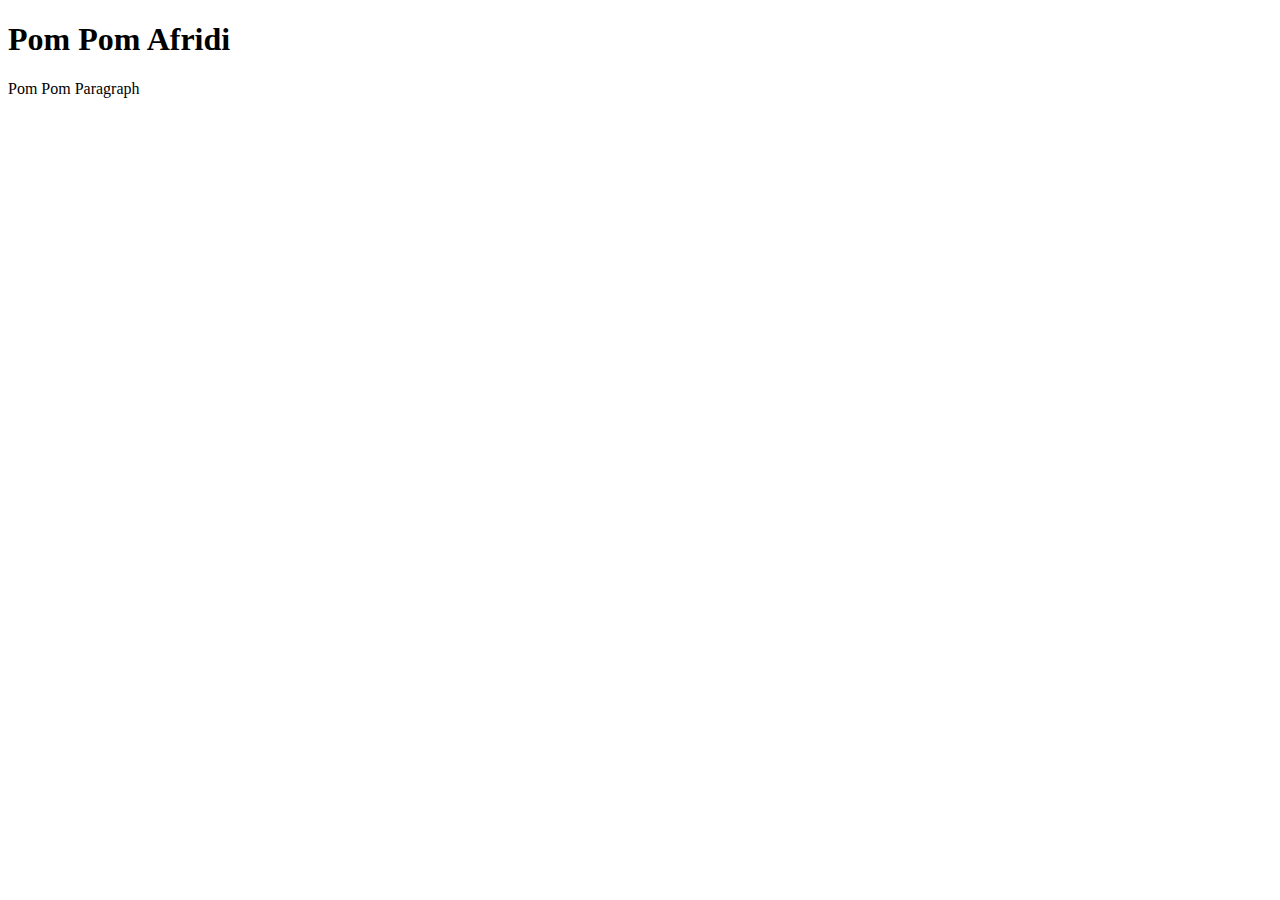
<file: index.html>
<!DOCTYPE html>
<html lang="en">
<head>
    <meta charset="UTF-8">
    <meta http-equiv="X-UA-Compatible" content="IE=edge">
    <meta name="viewport" content="width=device-width, initial-scale=1.0">
    <title>Document</title>
</head>
<body>
    <h1>Pom Pom Afridi</h1>
    <p>Pom Pom Paragraph</p>
</body>
</html>
</file>
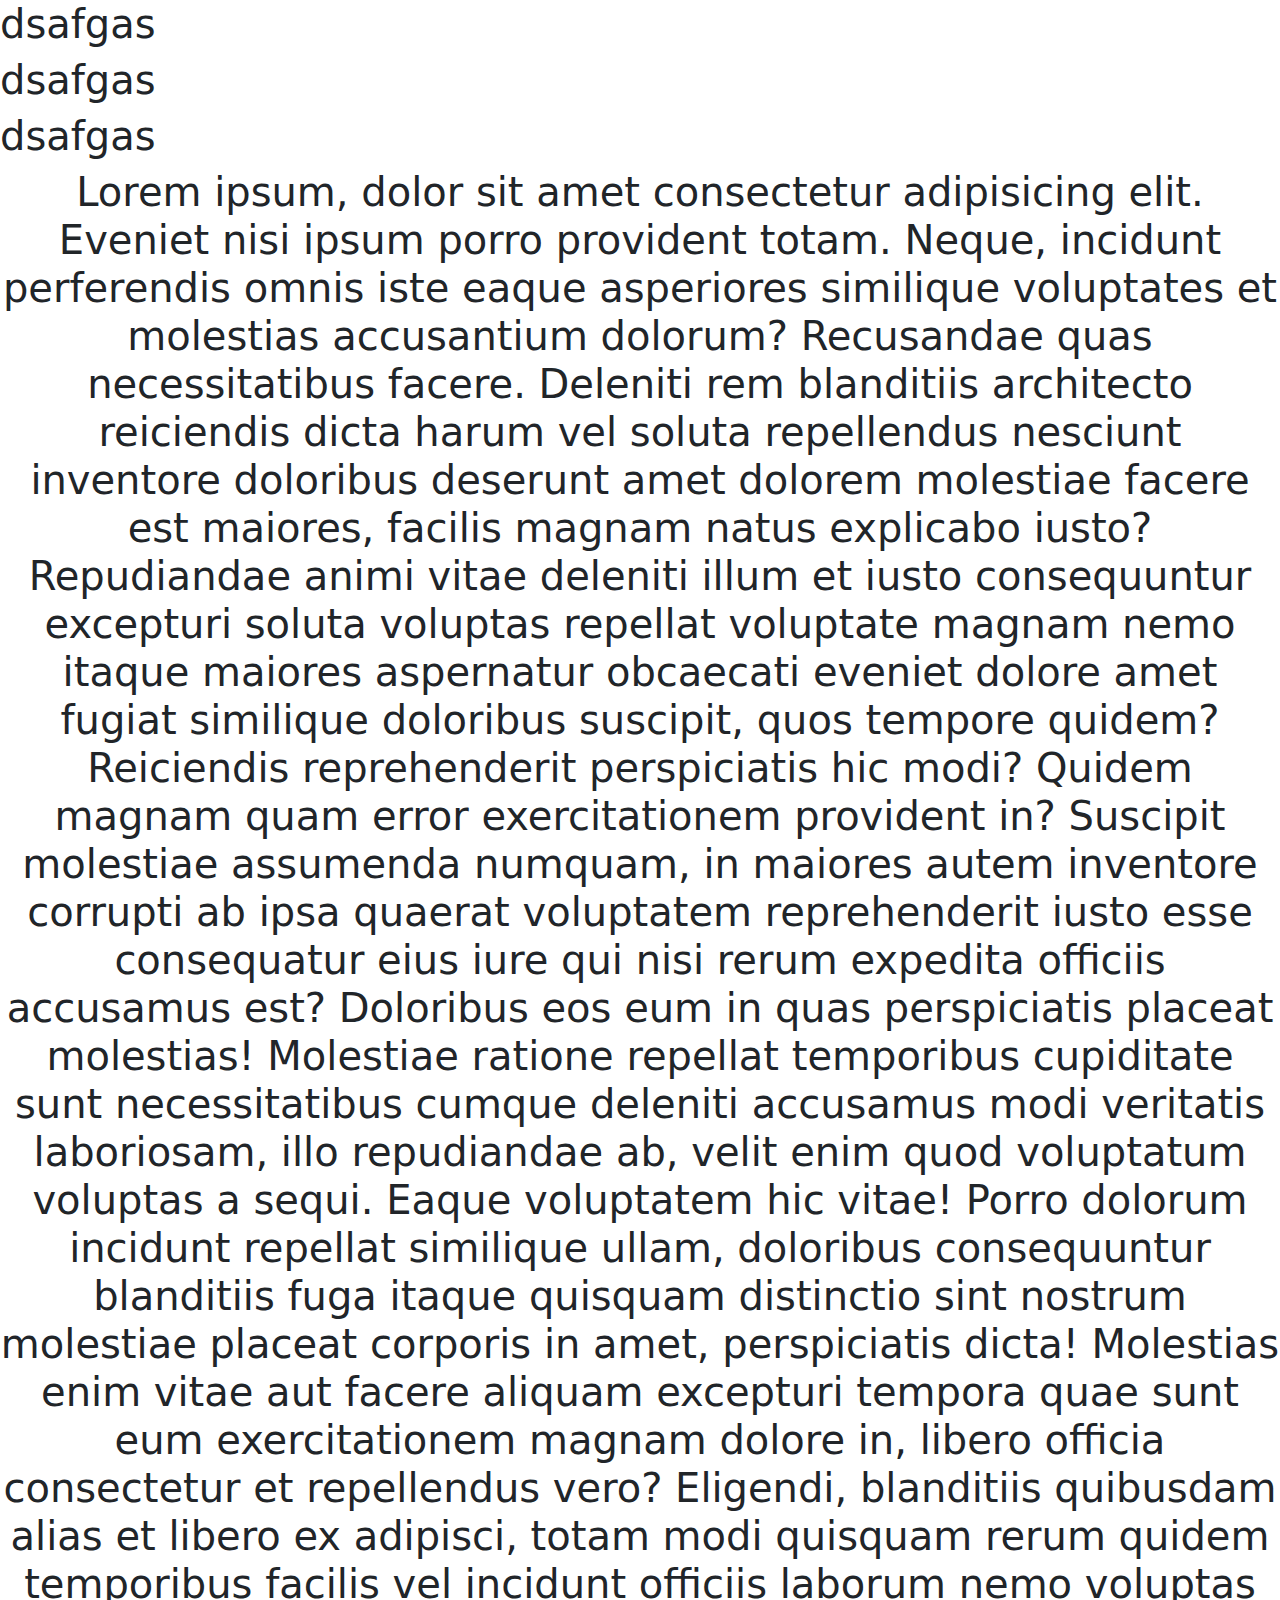
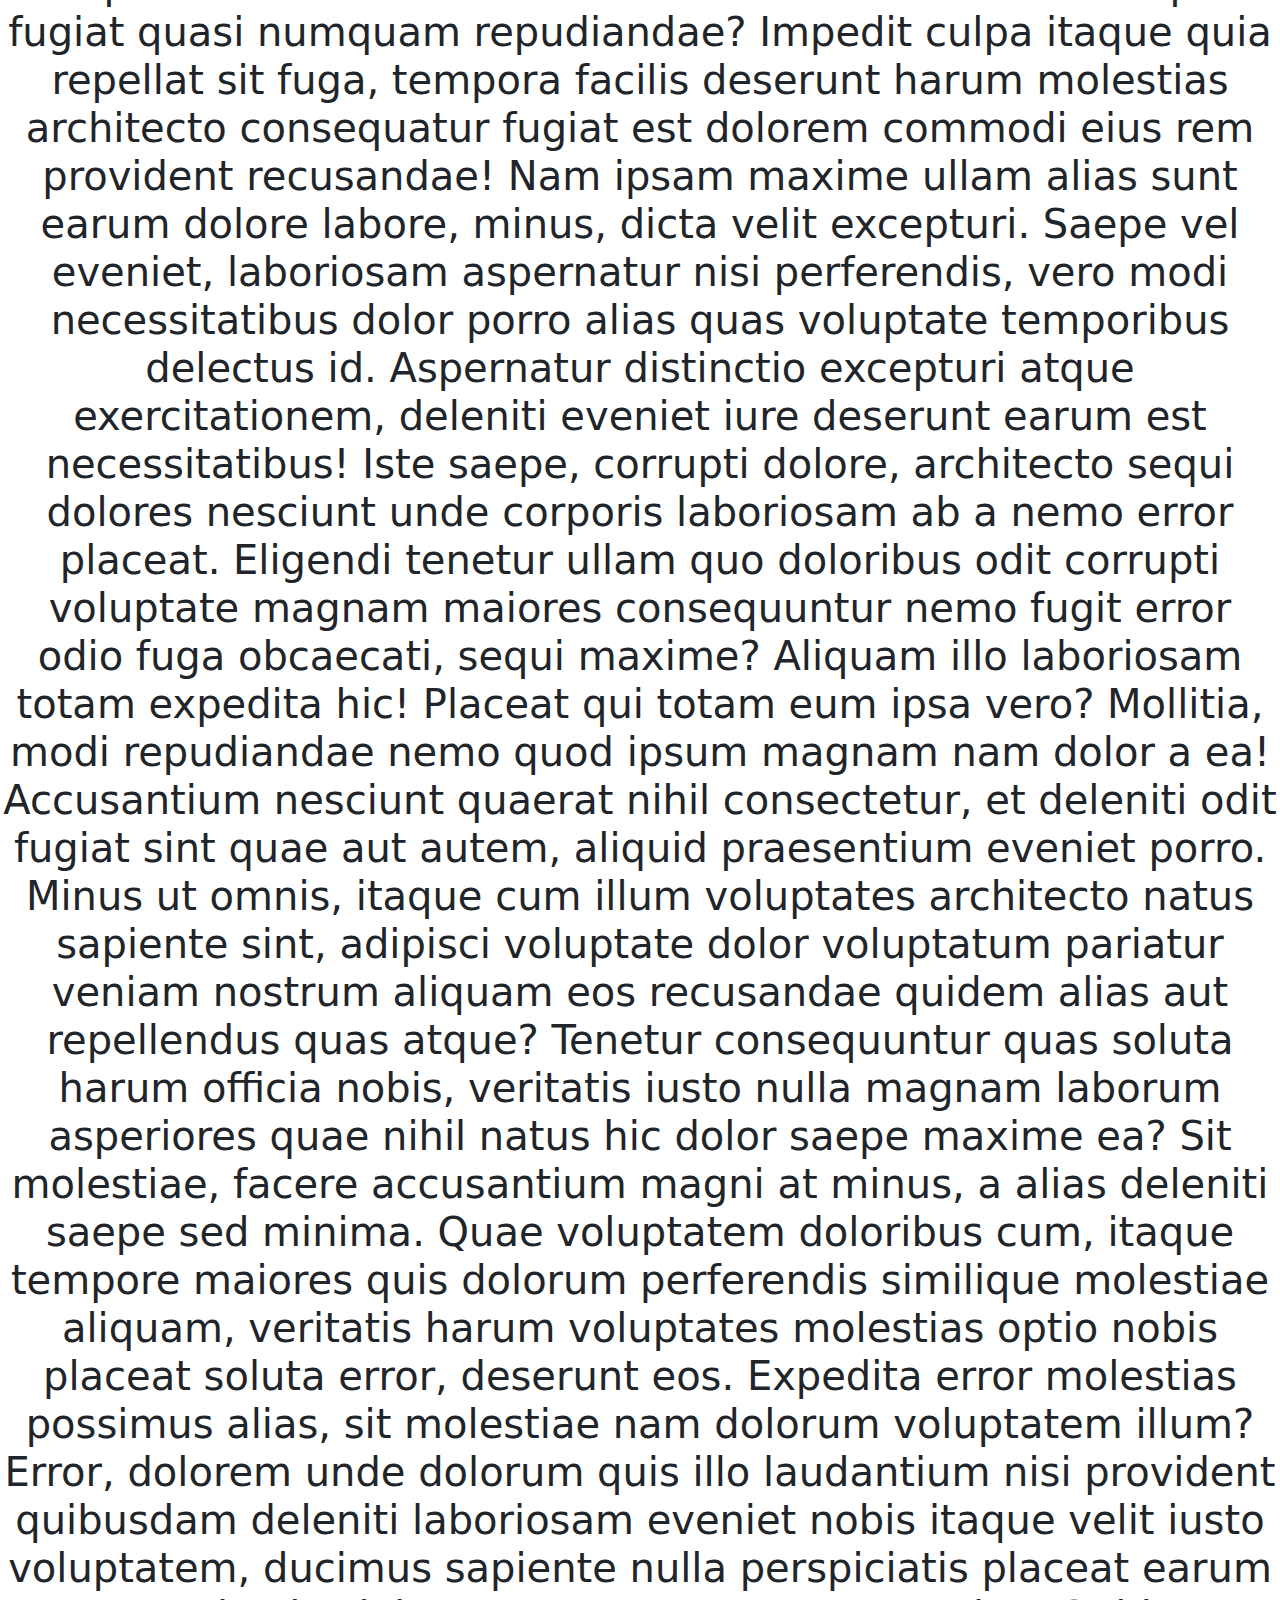
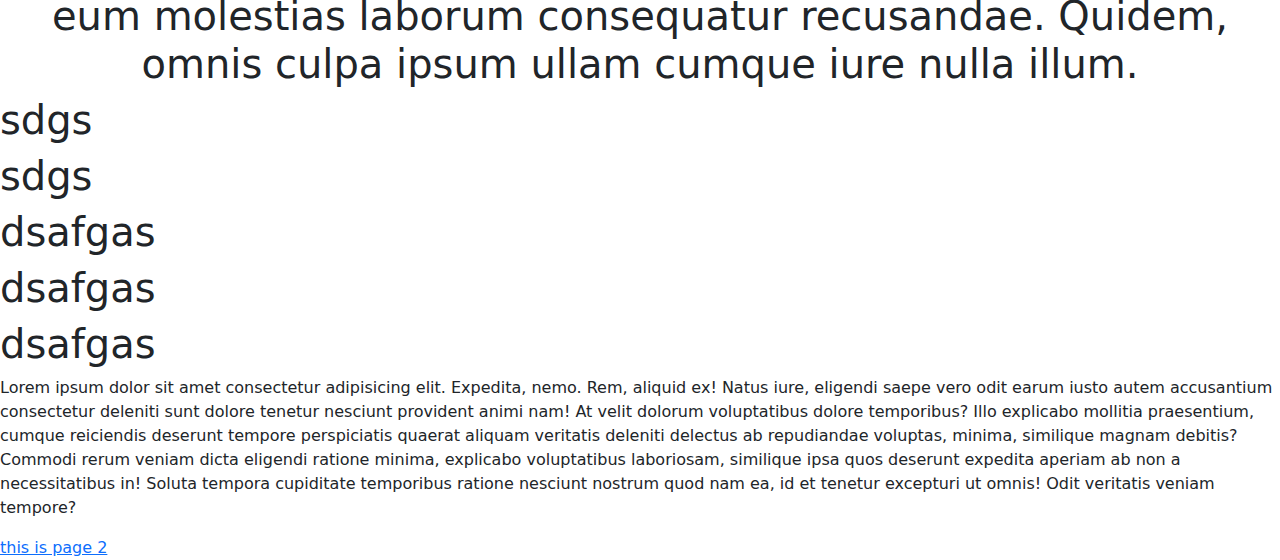
<file: html_day_1/index.html>
<!DOCTYPE html>
<html lang="en">
<head>
    <meta charset="UTF-8">
    <meta http-equiv="X-UA-Compatible" content="IE=edge">
    <meta name="viewport" content="width=device-width, initial-scale=1.0">
    <!-- <link rel="stylesheet" href="css/style.css"> -->
    <link rel="stylesheet" href="css/bootstrap.css">

    <title>OBC 45</title>
</head>
<body>
    <!-- <h1>New H1 Heading</h1>
    <h2>New H2 Heading</h2>
    <h3>New H3 Heading</h3>
    <h4>New H4 Heading</h4>
    <h5>New H5 Heading</h5>
    <h6>New H6 Heading</h6>
    <h7>New H7 Heading</h7>
    <p>New Paragraph</p>


    <div id="top-section">
        <h1>Headings Top</h1>
        <p>Lorem ipsum dolor, sit amet consectetur adipisicing elit. Commodi iusto sed impedit quae eligendi natus, expedita quaerat officia unde iure sint nam maiores voluptas at earum nulla. Earum, ipsam assumenda commodi odit placeat provident est, unde molestiae veritatis tempora quis inventore eius sed quibusdam. Molestiae iste quod magnam. Amet, et?</p>
        
        <br>
        <a href="page2.html" target="_parent"><img src="motivation wallpaper.jpg" alt="image_1" width="10%"></a>
        <p>Search for the Holy grail of the Web Design</p>
    </div>

    <div id="bottom=section">
        <h1>Heading bottom</h1>
        <p>Lorem ipsum dolor sit amet consectetur adipisicing elit. Reprehenderit fuga natus consectetur temporibus eveniet minima sed numquam animi blanditiis, eos veritatis soluta voluptatibus ad quisquam? Eveniet perferendis ullam unde quod id commodi ipsum repellat, quo quos veniam eius quisquam sit! Molestias eos earum nemo voluptatibus assumenda? Aut eos a quo?</p>
        <h2>Ordered List</h2>
        <ol>
            <li>Line 1</li>
            <li>Line 2</li>
            <li>Line 3</li>
            <li>Line 4</li>
        </ol>

        <h2>Unordered List</h2>
        <ul>
            <li>Line 1</li>
            <li>Line 2</li>
            <li>Line 3</li>
            <li>Line 4</li>
            <li>Line 4</li>
        </ul>
        <h1>Table</h1>
        <table>
            <ol>
                <li>Line 1</li>
                <li>Line 2</li>
                <li>Line 3</li>
                <li>Line 4</li>
            </ol>
            <h2>Dictionary List</h2>
            <dl>
                <dt>WWW</dt>
                <dd>Lorem ipsum dolor sit amet consectetur adipisicing elit. Minima blanditiis cumque quod eligendi incidunt. Dolore ducimus obcaecati illum magnam alias?</dd>
            </dl>
        </table>
        <p>SO we find there are three types of lists:</p>
        <ol>
            <li>Ordered List</li>
            <li>Unordered list</li>
            <li>Dictionary list</li>
        </ol>
        <a href="page2.html"> Go to Page 2</a>
    </div> -->

    <div>
        <h1>dsafgas</h1>
        <h1>dsafgas</h1>
        <h1>dsafgas</h1>
    </div>
    <div>
        <div class="text-lg-center">
            <h1 class="basic">Lorem ipsum, dolor sit amet consectetur adipisicing elit. Eveniet nisi ipsum porro provident totam. Neque, incidunt perferendis omnis iste eaque asperiores similique voluptates et molestias accusantium dolorum? Recusandae quas necessitatibus facere. Deleniti rem blanditiis architecto reiciendis dicta harum vel soluta repellendus nesciunt inventore doloribus deserunt amet dolorem molestiae facere est maiores, facilis magnam natus explicabo iusto? Repudiandae animi vitae deleniti illum et iusto consequuntur excepturi soluta voluptas repellat voluptate magnam nemo itaque maiores aspernatur obcaecati eveniet dolore amet fugiat similique doloribus suscipit, quos tempore quidem? Reiciendis reprehenderit perspiciatis hic modi? Quidem magnam quam error exercitationem provident in? Suscipit molestiae assumenda numquam, in maiores autem inventore corrupti ab ipsa quaerat voluptatem reprehenderit iusto esse consequatur eius iure qui nisi rerum expedita officiis accusamus est? Doloribus eos eum in quas perspiciatis placeat molestias! Molestiae ratione repellat temporibus cupiditate sunt necessitatibus cumque deleniti accusamus modi veritatis laboriosam, illo repudiandae ab, velit enim quod voluptatum voluptas a sequi. Eaque voluptatem hic vitae! Porro dolorum incidunt repellat similique ullam, doloribus consequuntur blanditiis fuga itaque quisquam distinctio sint nostrum molestiae placeat corporis in amet, perspiciatis dicta! Molestias enim vitae aut facere aliquam excepturi tempora quae sunt eum exercitationem magnam dolore in, libero officia consectetur et repellendus vero? Eligendi, blanditiis quibusdam alias et libero ex adipisci, totam modi quisquam rerum quidem temporibus facilis vel incidunt officiis laborum nemo voluptas fugiat quasi numquam repudiandae? Impedit culpa itaque quia repellat sit fuga, tempora facilis deserunt harum molestias architecto consequatur fugiat est dolorem commodi eius rem provident recusandae! Nam ipsam maxime ullam alias sunt earum dolore labore, minus, dicta velit excepturi. Saepe vel eveniet, laboriosam aspernatur nisi perferendis, vero modi necessitatibus dolor porro alias quas voluptate temporibus delectus id. Aspernatur distinctio excepturi atque exercitationem, deleniti eveniet iure deserunt earum est necessitatibus! Iste saepe, corrupti dolore, architecto sequi dolores nesciunt unde corporis laboriosam ab a nemo error placeat. Eligendi tenetur ullam quo doloribus odit corrupti voluptate magnam maiores consequuntur nemo fugit error odio fuga obcaecati, sequi maxime? Aliquam illo laboriosam totam expedita hic! Placeat qui totam eum ipsa vero? Mollitia, modi repudiandae nemo quod ipsum magnam nam dolor a ea! Accusantium nesciunt quaerat nihil consectetur, et deleniti odit fugiat sint quae aut autem, aliquid praesentium eveniet porro. Minus ut omnis, itaque cum illum voluptates architecto natus sapiente sint, adipisci voluptate dolor voluptatum pariatur veniam nostrum aliquam eos recusandae quidem alias aut repellendus quas atque? Tenetur consequuntur quas soluta harum officia nobis, veritatis iusto nulla magnam laborum asperiores quae nihil natus hic dolor saepe maxime ea? Sit molestiae, facere accusantium magni at minus, a alias deleniti saepe sed minima. Quae voluptatem doloribus cum, itaque tempore maiores quis dolorum perferendis similique molestiae aliquam, veritatis harum voluptates molestias optio nobis placeat soluta error, deserunt eos. Expedita error molestias possimus alias, sit molestiae nam dolorum voluptatem illum? Error, dolorem unde dolorum quis illo laudantium nisi provident quibusdam deleniti laboriosam eveniet nobis itaque velit iusto voluptatem, ducimus sapiente nulla perspiciatis placeat earum eum molestias laborum consequatur recusandae. Quidem, omnis culpa ipsum ullam cumque iure nulla illum.</h1>
        </div>
        <div>
            <h1>sdgs</h1>
        </div>
        <div>
            <h1>sdgs</h1>
        </div>
    </div>
    <div class="basic">
        <h1>dsafgas</h1>
        <h1>dsafgas</h1>
        <h1>dsafgas</h1>
        <p>
            Lorem ipsum dolor sit amet consectetur adipisicing elit. Expedita, nemo. Rem, aliquid ex! Natus iure, eligendi saepe vero odit earum iusto autem accusantium consectetur deleniti sunt dolore tenetur nesciunt provident animi nam! At velit dolorum voluptatibus dolore temporibus? Illo explicabo mollitia praesentium, cumque reiciendis deserunt tempore perspiciatis quaerat aliquam veritatis deleniti delectus ab repudiandae voluptas, minima, similique magnam debitis? Commodi rerum veniam dicta eligendi ratione minima, explicabo voluptatibus laboriosam, similique ipsa quos deserunt expedita aperiam ab non a necessitatibus in! Soluta tempora cupiditate temporibus ratione nesciunt nostrum quod nam ea, id et tenetur excepturi ut omnis! Odit veritatis veniam tempore?
        </p>
    </div>
    <div></div>
    <a href="page2.html">this is page 2</a>
</body>
</html>
</file>
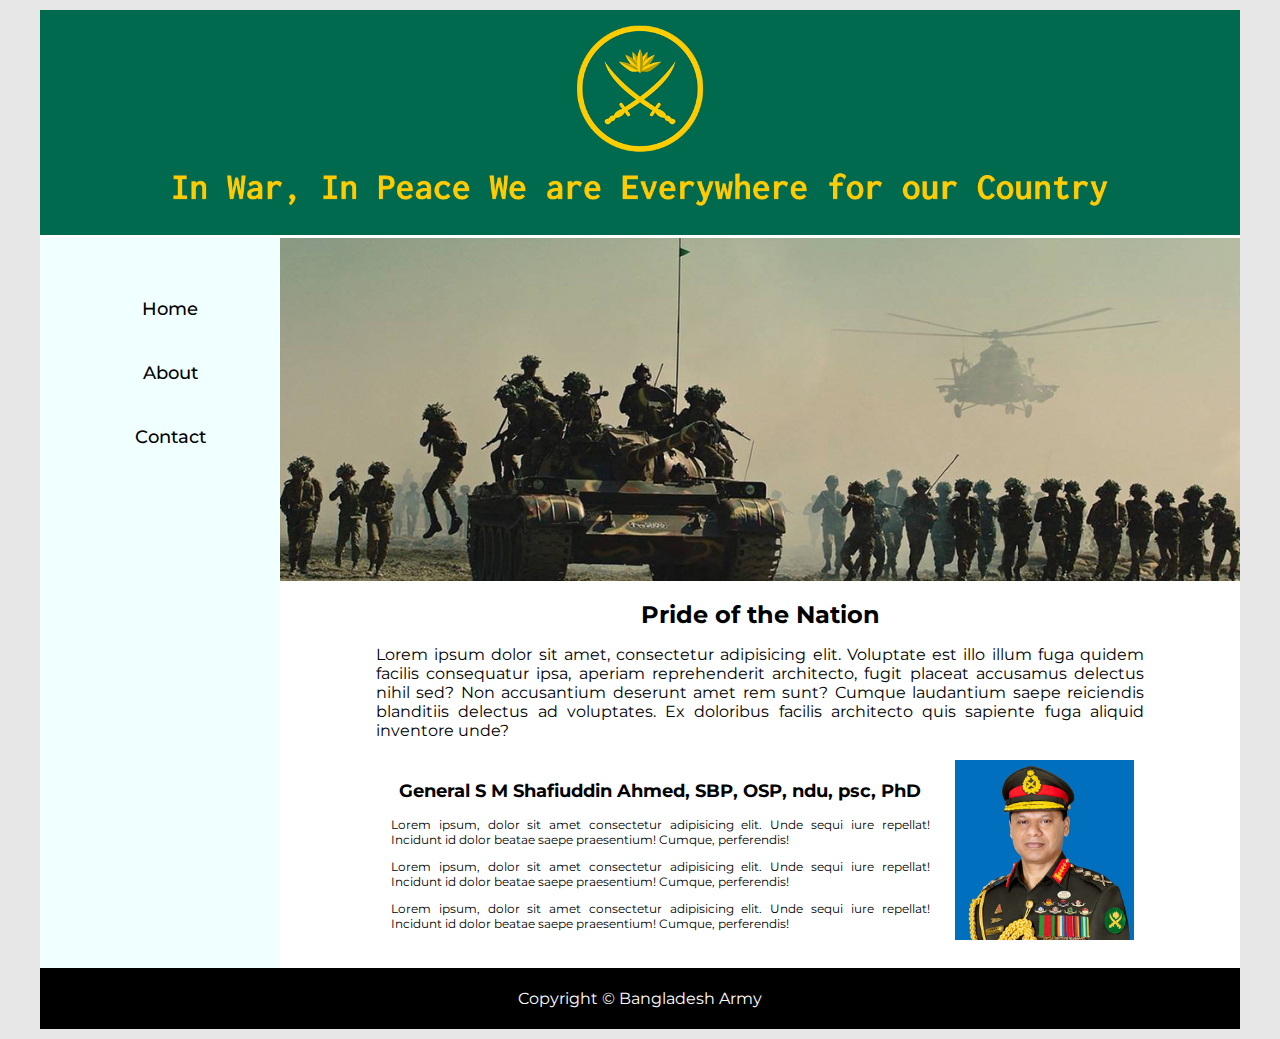
<file: bootstrap/bootstrap-5.2.0-beta1-dist/New_Task/index.html>
<!DOCTYPE html>
<html lang="en">
<head>
    <meta charset="UTF-8">
    <meta http-equiv="X-UA-Compatible" content="IE=edge">
    <meta name="viewport" content="width=device-width, initial-scale=1.0">
    <title>Document</title>
    <link href="css/bootstrap.min.css">
    
    <link rel="preconnect" href="https://fonts.googleapis.com">
    <link rel="preconnect" href="https://fonts.gstatic.com" crossorigin>
    <link href="https://fonts.googleapis.com/css2?family=Montserrat:wght@300;400;500;600&display=swap" rel="stylesheet">
    <link rel="stylesheet" href="style.css">
</head>
<body>
    <div id="content">
        <div id="header">
            <img src="img/banner.png" alt="BD Army Banner" class="banner-img">
        </div>
        <div class="container">
            <div class="row" id="main-content">
                <div class="sidebar">
                    <ul class="menu">
                        <a href="#"><li>Home</li></a>
                        <a href="#"><li>About</li></a>
                        <a href="#"><li>Contact</li></a>
                    </ul>
                </div>
                <div class="article">
                    <img src="img/1.jpg" alt="" class="content-img">
                    <h1 class="cen-text">Pride of the Nation</h1>
                    <p id="main-text">Lorem ipsum dolor sit amet, consectetur adipisicing elit. Voluptate est
                         illo illum fuga quidem facilis consequatur ipsa, aperiam reprehenderit
                          architecto, fugit placeat accusamus delectus nihil sed? Non 
                          accusantium deserunt amet rem sunt? Cumque laudantium saepe 
                          reiciendis blanditiis delectus ad voluptates. Ex doloribus 
                          facilis architecto quis sapiente fuga aliquid inventore unde?</p>

                          <div id="cas">
                            <div id="cas-bio">
                                <h2 class="cen-text">General S M Shafiuddin Ahmed, SBP, OSP, ndu, psc, PhD</h2>
                                <p>Lorem ipsum, dolor sit amet consectetur adipisicing elit. Unde
                                     sequi iure repellat! Incidunt id dolor beatae saepe praesentium!
                                      Cumque, perferendis!</p>
                                <p>Lorem ipsum, dolor sit amet consectetur adipisicing elit. Unde
                                sequi iure repellat! Incidunt id dolor beatae saepe praesentium!
                                Cumque, perferendis!</p>
                                <p>Lorem ipsum, dolor sit amet consectetur adipisicing elit. Unde
                                sequi iure repellat! Incidunt id dolor beatae saepe praesentium!
                                Cumque, perferendis!</p>
                            </div>
                            <div id="cas-img">
                                <img src="img/cas.jpg" alt="CAS BD Army">
                            </div>
                        </div>
                </div>

                
            </div>
        </div>
        
        <div id="footer">
            <p>Copyright &copy; Bangladesh Army</p>
        </div>
    </div>
    <script src="js/bootstrap.min.js"></script>
</body>
</html>
</file>
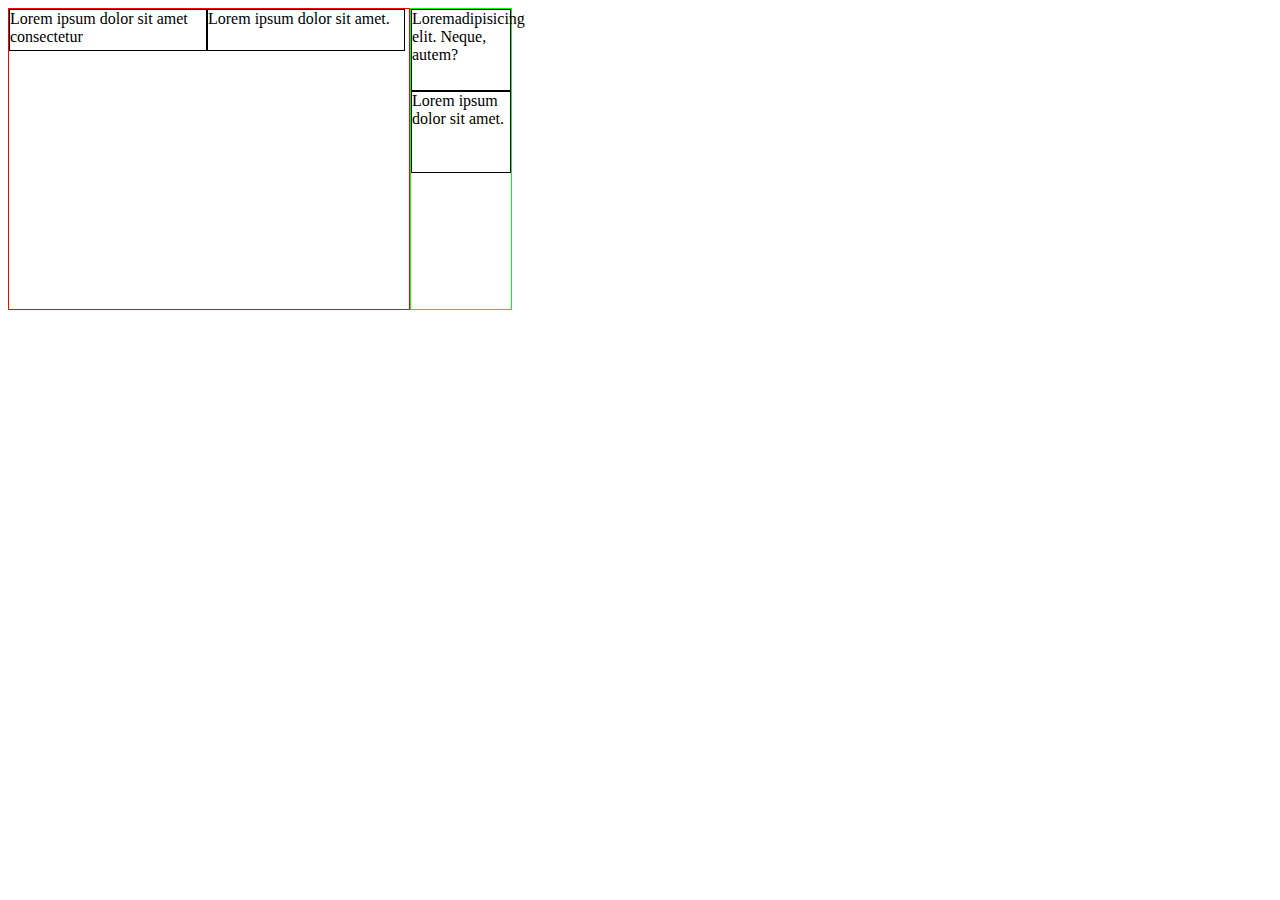
<file: html_day_1/problem_solce.html>
<!DOCTYPE html>
<html lang="en">
<head>
    <meta charset="UTF-8">
    <meta http-equiv="X-UA-Compatible" content="IE=edge">
    <meta name="viewport" content="width=device-width, initial-scale=1.0">
    <title>Document</title>
    <style>
    .left_wrap {
    border: 1px solid #f00;
    width: 400px;
    height: 300px; 
    float: left;
}

.right_wrap {
    border: 1px solid #0f0;
    width: 100px;
    height: 300px;
    float: left;
}

.left1, .left2 {
    float: left;
    width: 49%;
    border: 1px solid #000;
    height: 40px;
}

.right1, .right2 {
    border: 1px solid #000;
    height: 80px;
}

    </style>
</head>
<body>
    <div class="left_wrap">
        <div class="left1">Lorem ipsum dolor sit amet consectetur</div>
        <div class="left2">Lorem ipsum dolor sit amet.</div>
</div>
<div class="right_wrap">
    <div class="right1">Loremadipisicing elit. Neque, autem?</div>
    <div class="right2">Lorem ipsum dolor sit amet.</div>
</div>
</body>
</html>
</file>
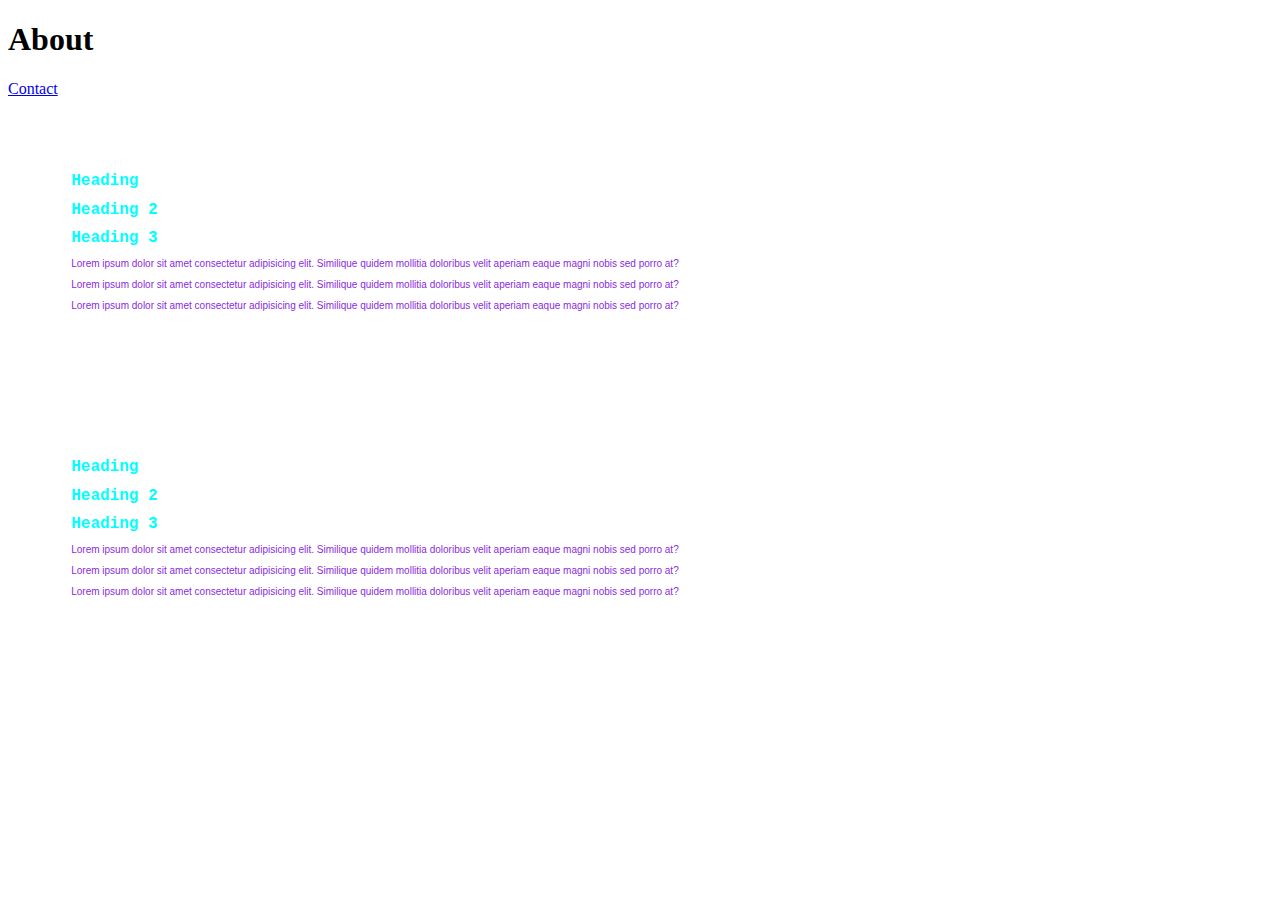
<file: html_day_2/about.html>
<!DOCTYPE html>
<html lang="en">
<head>
    <meta charset="UTF-8">
    <meta http-equiv="X-UA-Compatible" content="IE=edge">
    <meta name="viewport" content="width=device-width, initial-scale=1.0">
    <title>About</title>
    <link rel="stylesheet" href="style.css">
</head>
<body>
    <h1 id="about">About</h1>
    <a href="contact.html">Contact</a>
    <div id="top-section">
        <h1 class="top-div-h1">Heading</h1>
        <h1 class="top-div-h1">Heading 2</h1>
        <h1 class="top-div-h1">Heading 3</h1>
        <p class="top-div-p">Lorem ipsum dolor sit amet consectetur adipisicing elit. Similique quidem mollitia doloribus velit aperiam eaque magni nobis sed porro at?</p>
        <p class="top-div-p">Lorem ipsum dolor sit amet consectetur adipisicing elit. Similique quidem mollitia doloribus velit aperiam eaque magni nobis sed porro at?</p>
        <p class="top-div-p">Lorem ipsum dolor sit amet consectetur adipisicing elit. Similique quidem mollitia doloribus velit aperiam eaque magni nobis sed porro at?</p>

    </div>
    <div id="top-section">
        <h1 class="top-div-h1">Heading</h1>
        <h1 class="top-div-h1">Heading 2</h1>
        <h1 class="top-div-h1">Heading 3</h1>
        <p class="top-div-p">Lorem ipsum dolor sit amet consectetur adipisicing elit. Similique quidem mollitia doloribus velit aperiam eaque magni nobis sed porro at?</p>
        <p class="top-div-p">Lorem ipsum dolor sit amet consectetur adipisicing elit. Similique quidem mollitia doloribus velit aperiam eaque magni nobis sed porro at?</p>
        <p class="top-div-p">Lorem ipsum dolor sit amet consectetur adipisicing elit. Similique quidem mollitia doloribus velit aperiam eaque magni nobis sed porro at?</p>

    </div>
</body>
</html>
</file>
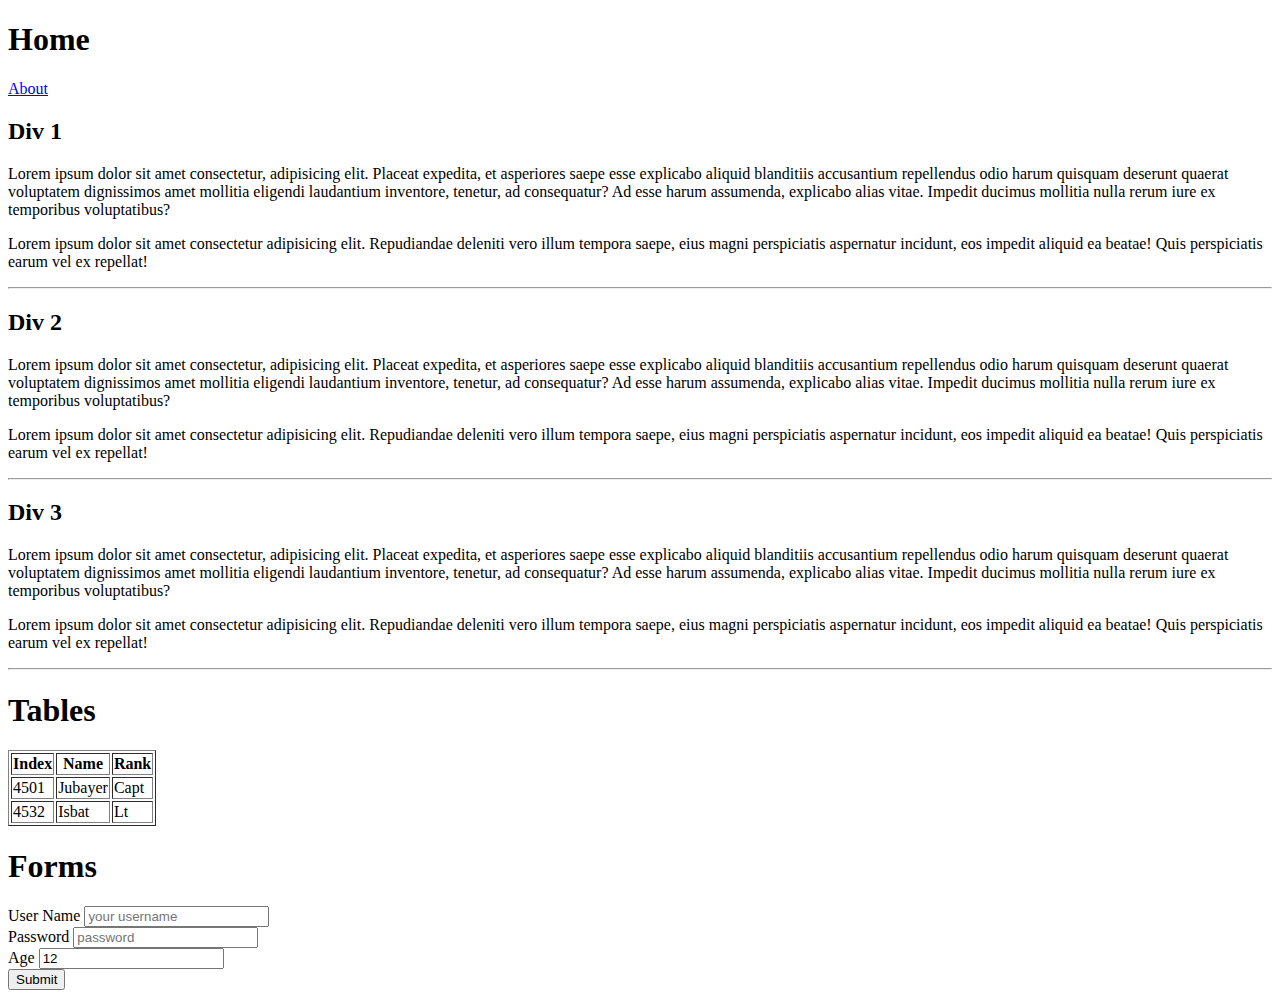
<file: html_day_2/home.html>
<!DOCTYPE html>
<html lang="en">
<head>
    <meta charset="UTF-8">
    <meta http-equiv="X-UA-Compatible" content="IE=edge">
    <meta name="viewport" content="width=device-width, initial-scale=1.0">
    <title>Home</title>
</head>
<body>
    <h1>Home</h1>
    <a href="about.html">About</a>
    <br>
        <div id="top-section">
            <h2>Div 1</h2>
            <p>Lorem ipsum dolor sit amet consectetur, adipisicing elit. Placeat expedita, et asperiores saepe esse explicabo aliquid blanditiis accusantium repellendus odio harum quisquam deserunt quaerat voluptatem dignissimos amet mollitia eligendi laudantium inventore, tenetur, ad consequatur? Ad esse harum assumenda, explicabo alias vitae. Impedit ducimus mollitia nulla rerum iure ex temporibus voluptatibus?</p>
            <p>Lorem ipsum dolor sit amet consectetur adipisicing elit. Repudiandae deleniti vero illum tempora saepe, eius magni perspiciatis aspernatur incidunt, eos impedit aliquid ea beatae! Quis perspiciatis earum vel ex repellat!</p>
        </div><hr>

        <div id="middle-section">
            <h2>Div 2</h2>
            <p>Lorem ipsum dolor sit amet consectetur, adipisicing elit. Placeat expedita, et asperiores saepe esse explicabo aliquid blanditiis accusantium repellendus odio harum quisquam deserunt quaerat voluptatem dignissimos amet mollitia eligendi laudantium inventore, tenetur, ad consequatur? Ad esse harum assumenda, explicabo alias vitae. Impedit ducimus mollitia nulla rerum iure ex temporibus voluptatibus?</p>
            <p>Lorem ipsum dolor sit amet consectetur adipisicing elit. Repudiandae deleniti vero illum tempora saepe, eius magni perspiciatis aspernatur incidunt, eos impedit aliquid ea beatae! Quis perspiciatis earum vel ex repellat!</p>
            
        </div><hr>

        <div id="bottom-section">
            <h2>Div 3</h2>
            <p>Lorem ipsum dolor sit amet consectetur, adipisicing elit. Placeat expedita, et asperiores saepe esse explicabo aliquid blanditiis accusantium repellendus odio harum quisquam deserunt quaerat voluptatem dignissimos amet mollitia eligendi laudantium inventore, tenetur, ad consequatur? Ad esse harum assumenda, explicabo alias vitae. Impedit ducimus mollitia nulla rerum iure ex temporibus voluptatibus?</p>
            <p>Lorem ipsum dolor sit amet consectetur adipisicing elit. Repudiandae deleniti vero illum tempora saepe, eius magni perspiciatis aspernatur incidunt, eos impedit aliquid ea beatae! Quis perspiciatis earum vel ex repellat!</p>
            
        </div><hr>

        <div id="user-table">
            <h1>Tables</h1>
            <table border="normal">
                <tr>
                    <th>Index</th>
                    <th>Name</th>
                    <th>Rank</th>
                </tr>
                <tr>
                    <td>4501</td>
                    <td>Jubayer</td>
                    <td>Capt</td>
                </tr>
                <tr>
                    <td>4532</td>
                    <td>Isbat</td>
                    <td>Lt</td>
                </tr>
            </table>
        </div>

        <div id="user-form">
            <h1>Forms</h1>
            <form action="insert.php" method="post">
                <div>
                    <label for="username">User Name</label>
                    <input type="text" name="username" id="username" placeholder="your username">
                </div>
                <div>
                    <label for="password">Password</label>
                    <input type="password" name="password" id="password" placeholder="password">
                </div>
                <div>
                    <label for="age">Age</label>
                    <input type="number" name="age" id="age" value="12">
                </div>
                <div>
                    <input type="submit" name="submit" id="submit" value="Submit">
                </div>
            </form>
        </div>
    </body>
</html>
</file>
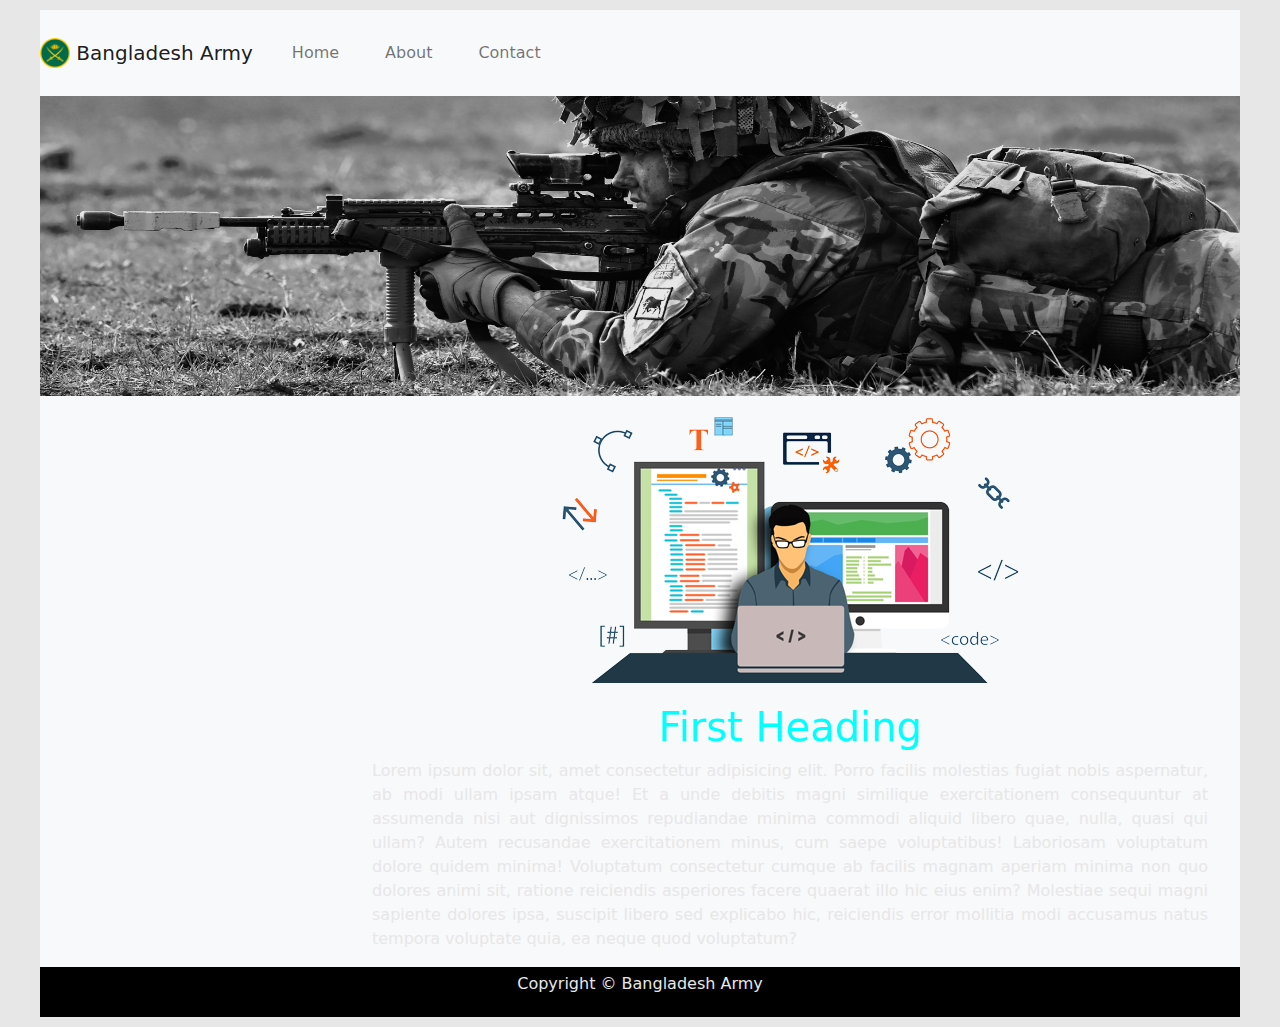
<file: bootstrap/bootstrap-5.2.0-beta1-dist/bootstrap_prac_murad_sir.html>
<!DOCTYPE html>
<html lang="en">
<head>
    <meta charset="UTF-8">
    <meta http-equiv="X-UA-Compatible" content="IE=edge">
    <meta name="viewport" content="width=device-width, initial-scale=1.0">
    <link rel="stylesheet" href="css/bootstrap.css">
    <link rel="stylesheet" href="css/style.css">
    <link rel="preconnect" href="https://fonts.googleapis.com">
    <link rel="preconnect" href="https://fonts.gstatic.com" crossorigin>
    <link href="https://fonts.googleapis.com/css2?family=Roboto:ital,wght@0,300;0,700;0,900;1,500;1,700&display=swap" rel="stylesheet">
    <title>Document</title>
</head>
<body>
    <div id="content">
        <!-- Navbar -->
        <!-- Image and text -->
        <nav class="navbar navbar-light navbar-expand-lg bg-light">
            <a class="navbar-brand" href="#">
            <img src="img/logo.png" width="30" height="30" class="d-inline-block align-top" alt="">
            Bangladesh Army
            </a>
            <ul class="navbar-nav text-end">
                <li class="nav-item">
                    <a href="#" class="nav-link">Home</a>
                </li>
                <li class="nav-item">
                    <a href="#" class="nav-link">About</a>
                </li>
                <li class="nav-item">
                    <a href="#" class="nav-link">Contact</a>
                </li>
            </ul>
        </nav>
        <!-- Header -->
        <div id="header">
            <img src="img/Military-Banner.png" alt="banner" class="banner-image">
        </div>
        <!-- Main Content -->
        <div class="container-fluid">
            <div class="row" id="main-content">
                <!-- Left Sidebar -->
                <div class="col-lg-3 bg-light sidebar">
                    <a href="#" class="text-light"><li> Home</li></a> 
                    <a href="#" class="text-light"><li> About</li></a>
                    <a href="#" class="text-light"><li> Contact</li></a>

                </div>
                <!-- Content Article are -->
                <div class="col-lg-9 bg-light">
                    <img src="img/showcase.png" alt="" class="article-image">
                    <h1 class="heading">First Heading</h1>
                    <p class="paragraph">Lorem ipsum dolor sit, amet consectetur adipisicing elit. Porro facilis molestias fugiat nobis aspernatur, ab modi ullam ipsam atque! Et a unde debitis magni similique exercitationem consequuntur at assumenda nisi aut dignissimos repudiandae minima commodi aliquid libero quae, nulla, quasi qui ullam? Autem recusandae exercitationem minus, cum saepe voluptatibus! Laboriosam voluptatum dolore quidem minima! Voluptatum consectetur cumque ab facilis magnam aperiam minima non quo dolores animi sit, ratione reiciendis asperiores facere quaerat illo hic eius enim? Molestiae sequi magni sapiente dolores ipsa, suscipit libero sed explicabo hic, reiciendis error mollitia modi accusamus natus tempora voluptate quia, ea neque quod voluptatum?</p>
                </div>
            </div>
        </div>






        <div id="footer">
            <p>Copyright &copy Bangladesh Army</p>
        </div>
    
    </div>


    
    <script src="js/bootstrap.js"></script>
</body>
</html>
</file>
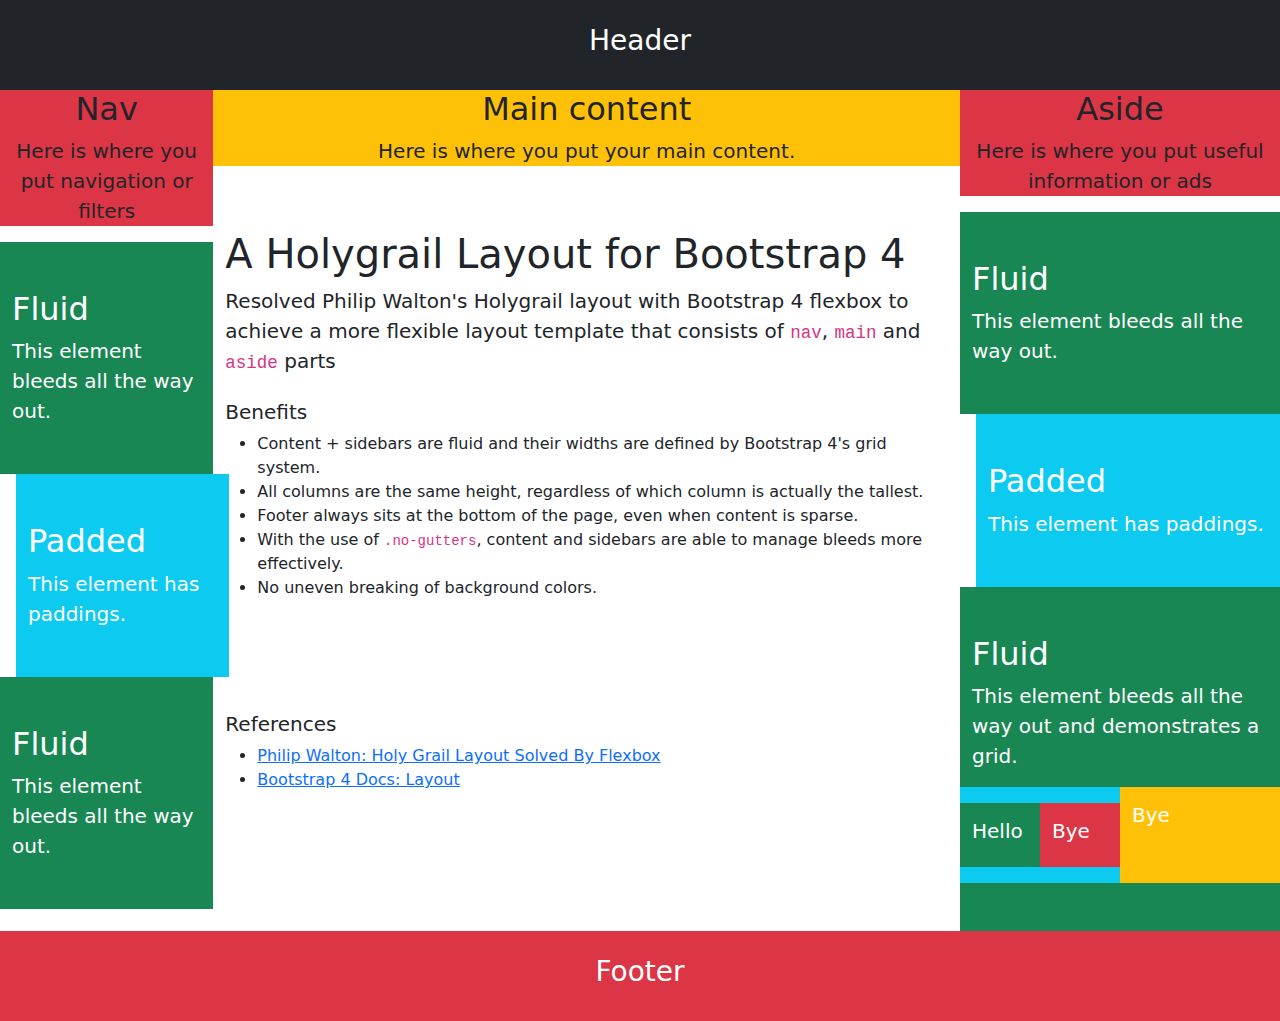
<file: bootstrap/bootstrap-5.2.0-beta1-dist/holy_grail.html>
<!DOCTYPE html>
<html>

  <head>
    <title>Bootstrap 4 Holygrail Layout</title>
    <link rel="stylesheet" href="css/bootstrap.min.css">
  </head>

  <style type="text/css">
      html {
          height: 100%;
      }
      .holygrail {
          height: 100%;
          display: flex;
          flex-direction: column;
      }
      .holygrail-body {
          flex: 1 0 auto;
          display: flex;
          flex-direction: column;
      }
      @media screen and (min-width: 768px) { /* @include media-breakpoint-up(lg) */
          .holygrail-body {
              flex-direction: row;
          }
          .holygrail-main {
              flex: 1;
          }      
          .holygrail-nav, .holygrail-aside {
              flex: 0 0 auto;
          }
      }
  
      /* Other styles */
      .block {
          padding: 3rem 0;
      }
      .text-inverse {
          color: white;
      }
  </style>

  <body class="holygrail">

    <header class="bg-dark text-white text-center py-4">
        <h3>Header</h3>
    </header>

    <div class="holygrail-body no-gutters">

        <!-- Nav -->
        <nav class="holygrail-nav col-lg-2 col-xxl-1 bg-inverse">

            <section class="text-center bg-danger">
                <h2>Nav</h2>
                <p class="lead">Here is where you put navigation or filters</p>
            </section>

            <div class="block bg-success text-inverse">
                <div class="container-fluid">
                    <section>
                        <h2>Fluid</h2>
                        <p class="lead mb-0">This element bleeds all the way out.</p>
                    </section>
                </div>
            </div>

            <div class="block py-0">
                <div class="container-fluid mx-3 py-5 bg-info text-inverse">
                    <section>
                        <h2>Padded</h2>
                        <p class="lead mb-0">This element has paddings.</p>
                    </section>
                </div>
            </div>

            <div class="block bg-success text-inverse">
                <div class="container-fluid">
                    <section>
                        <h2>Fluid</h2>
                        <p class="lead mb-0">This element bleeds all the way out.</p>
                    </section>
                </div>
            </div>
        </nav>

        <!-- Main -->
        <main class="holygrail-main col-lg-7 col-xxl-9">
            <section class="text-center bg-warning">
                <h2>Main content</h2>
                <p class="lead">Here is where you put your main content.</p>
            </section>

            <div class="block">
                <div class="container-fluid">
                    <section class="mb-4">
                        <h1>A Holygrail Layout for Bootstrap 4</h2>
                        <p class="lead">Resolved Philip Walton's Holygrail layout with Bootstrap 4 flexbox to achieve a more flexible layout template that consists of <code>nav</code>, <code>main</code> and <code>aside</code> parts</p>
                    </section>

                    <h5>Benefits</h5>
                    <ul>
                        <li>Content + sidebars are fluid and their widths are defined by Bootstrap 4's grid system.</li>
                        <li>All columns are the same height, regardless of which column is actually the tallest.</li>
                        <li>Footer always sits at the bottom of the page, even when content is sparse.</li>
                        <li>With the use of <code>.no-gutters</code>, content and sidebars are able to manage bleeds more effectively.</li>
                        <li>No uneven breaking of background colors.</li>
                    </ul>
                </div>
            </div>

            <div class="block">
              <div class="container-fluid">
                <h5>References</h5>
                    <ul>
                        <li><a href="https://philipwalton.github.io/solved-by-flexbox/demos/holy-grail/">Philip Walton: Holy Grail Layout Solved By Flexbox</a></li>
                        <li><a href="https://v4-alpha.getbootstrap.com/layout/overview/">Bootstrap 4 Docs: Layout</a></li>
                    </ul>
              </div>
            </div>

        </main>

        <!-- Aside -->
        <aside class="holygrail-aside col-lg-3 col-xxl-2 bg-inverse">
            
            <section class="text-center bg-danger">
                <h2>Aside</h2>
                <p class="lead">Here is where you put useful information or ads</p>
            </section>

            <div class="block bg-success text-inverse">
                <div class="container-fluid">
                    <section>
                        <h2>Fluid</h2>
                        <p class="lead mb-0">This element bleeds all the way out.</p>
                    </section>
                </div>
            </div>

            <div class="block py-0">
                <div class="container-fluid mx-3 py-5 bg-info text-inverse">
                    <section>
                        <h2>Padded</h2>
                        <p class="lead mb-0">This element has paddings.</p>
                    </section>
                </div>
            </div>

            <div class="block bg-success text-inverse">
                <div class="container-fluid">
                    
                    <section>
                          <h2>Fluid</h2>
                          <p class="lead">This element bleeds all the way out and demonstrates a grid.</p>
                    </section>

                    <div class="row">
                        <div class="col-6 py-3 bg-info">
                            <div class="row">
                                <div class="col-6 py-3 bg-success">
                                    <h5 class>Hello</h5>
                                </div>
                                <div class="col-6 py-3 bg-danger">
                                    <h5 class>Bye</h5>
                                </div>
                            </div>
                        </div>
                        <div class="col-6 py-3 bg-warning">
                            <h5>Bye</h5>
                        </div>
                    </div>

                </div>
            </div>

        </aside>

    </div>

    <footer class="bg-danger text-inverse text-center py-4">
        <h3>Footer</h3>
    </footer>

  </body>

</html>
</file>
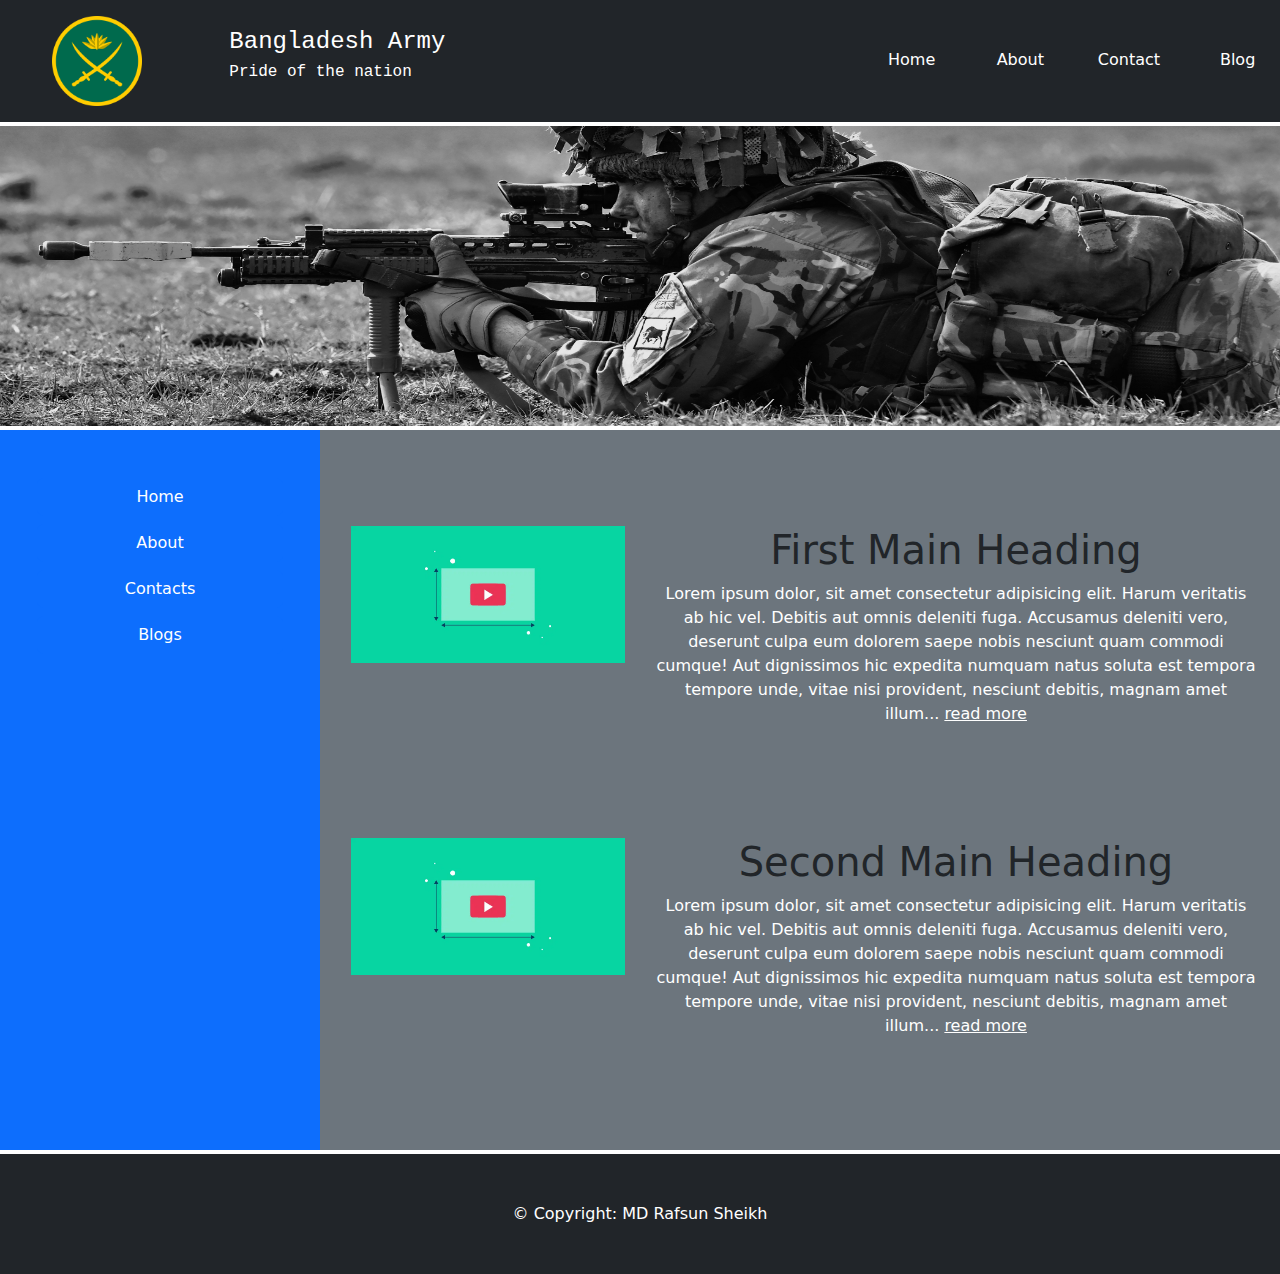
<file: bootstrap/bootstrap-5.2.0-beta1-dist/holy_grail_self.html>
<!DOCTYPE html>
<html lang="en">
<head>
    <meta charset="UTF-8">
    <meta http-equiv="X-UA-Compatible" content="IE=edge">
    <meta name="viewport" content="width=device-width, initial-scale=1.0">
    <link rel="stylesheet" href="css/bootstrap.min.css">
    <link rel="shortcut icon" href="img/logo.png" type="image/x-icon">
    <title>Holy Grail HTML</title>
    <style>
        .banner{
            height: 300px;
            width: 100%;
        }
        .thumbnail{
            width: 95%;
        }
        .logo{
            height: 90px;
            width: 90px;
        }
        .website-head{
            font-weight: 300;
            font-size: x-large;
            font-family: 'Courier New', Courier, monospace;
        }
        .website-tag{
            font-weight: 300;
            font-size: medium;
            font-family: 'Courier New', Courier, monospace;
        }
    </style>
</head>
<body>
    

    <!-- Main Body -->
    
        <div id="menu-bar" class="col-md-12 bg-dark text-center text-white">
            <div class="row">
                <div class="col-md-2 p-3">
                    <a href="#"><img class="logo" src="img/logo.png" alt=""></a>
                </div>
                <div class="col-md-3 p-4">
                    <div class="col-md-12 website-head text-start"><a href="#" class="text-decoration-none text-white">Bangladesh Army</a></div>

                    <div class="col-md-12 website-tag text-start"><a href="#" class="text-decoration-none text-white">Pride of the nation</a></div>
                </div>
                
                <div class="col-md-3"></div>
                <div class="col-md-1 py-5"><a href="#" class="text-decoration-none text-white">Home</a></div>
                <div class="col-md-1 py-5"><a href="#" class="text-white text-decoration-none">About</a></div>
                <div class="col-md-1 py-5"><a href="#" class="text-white text-decoration-none">Contact</a></div>
                <div class="col-md-1 py-5"><a href="#" class="text-white text-decoration-none">Blog</a></div>
            </div>
        </div>
        <header class="my-1">
            <img class="banner" src="img/Military-Banner.png" alt="" srcset="">
        </header>
        <div class="container-fluid my-1">
        <div class="row">
            <!-- Left Menu -->
            <div class="col-3 bg-primary py-5 mx-auto">
                <div class="d-grid gap-2 col-10 mx-auto">
                    <button type="button" class="btn btn-primary"><a href="#" class="text-decoration-none text-white">Home</a></button>
                    <button type="button" class="btn btn-primary"><a href="#" class="text-decoration-none text-white">About</a></button>
                    <button type="button" class="btn btn-primary"><a href="#" class="text-decoration-none text-white">Contacts</a></button>
                    <button type="button" class="btn btn-primary"><a href="#" class="text-decoration-none text-white">Blogs</a></button>
                </div>
            </div>
            <!-- Cneter Content -->
            
            <div class="col-9 bg-secondary py-5 text-center">
                <!-- First Content -->
                <div class="row mx-auto">
                    <div class="col-4 my-5">
                        <a href="#"><img class="thumbnail" src="img/thumbnail.webp" alt=""></a>
                    </div>
                    <div class="col-8 bg-inverse my-5 text-wrap">
                        <a href="#" class="text-decoration-none"><h1 class="text-dark">First Main Heading</h1></a>
                        <p class="text-white">Lorem ipsum dolor, sit amet consectetur adipisicing elit. Harum veritatis ab hic vel. Debitis aut omnis deleniti fuga. Accusamus deleniti vero, deserunt culpa eum dolorem saepe nobis nesciunt quam commodi cumque! Aut dignissimos hic expedita numquam natus soluta est tempora tempore unde, vitae nisi provident, nesciunt debitis, magnam amet illum... <a href="#" class="text-white">read more</a></p>   
                    </div>
                </div>

                <!-- Second Content -->
                <div class="row mx-auto">
                    <div class="col-4 my-5">
                        <a href="#"><img class="thumbnail" src="img/thumbnail.webp" alt=""></a>
                    </div>
                    <div class="col-8 bg-inverse my-5 text-wrap">
                        <a href="#" class="text-decoration-none"><h1 class="text-dark">Second Main Heading</h1></a>
                        <p class="text-white">Lorem ipsum dolor, sit amet consectetur adipisicing elit. Harum veritatis ab hic vel. Debitis aut omnis deleniti fuga. Accusamus deleniti vero, deserunt culpa eum dolorem saepe nobis nesciunt quam commodi cumque! Aut dignissimos hic expedita numquam natus soluta est tempora tempore unde, vitae nisi provident, nesciunt debitis, magnam amet illum... <a href="#" class="text-white">read more</a></p>   
                    </div>
                </div>
                
                
            </div>
        </div>

    </div> 
    
    <!-- Footer -->
    <footer class="page-footer bg-dark">
        <div class="footer-copyright text-center text-white py-5">&copy; Copyright: 
            <a href="#" class="text-decoration-none text-white">MD Rafsun Sheikh</a>
        </div>
    </footer>
    <script src="js/bootstrap.min.js"></script>
</body>
</html>
</file>
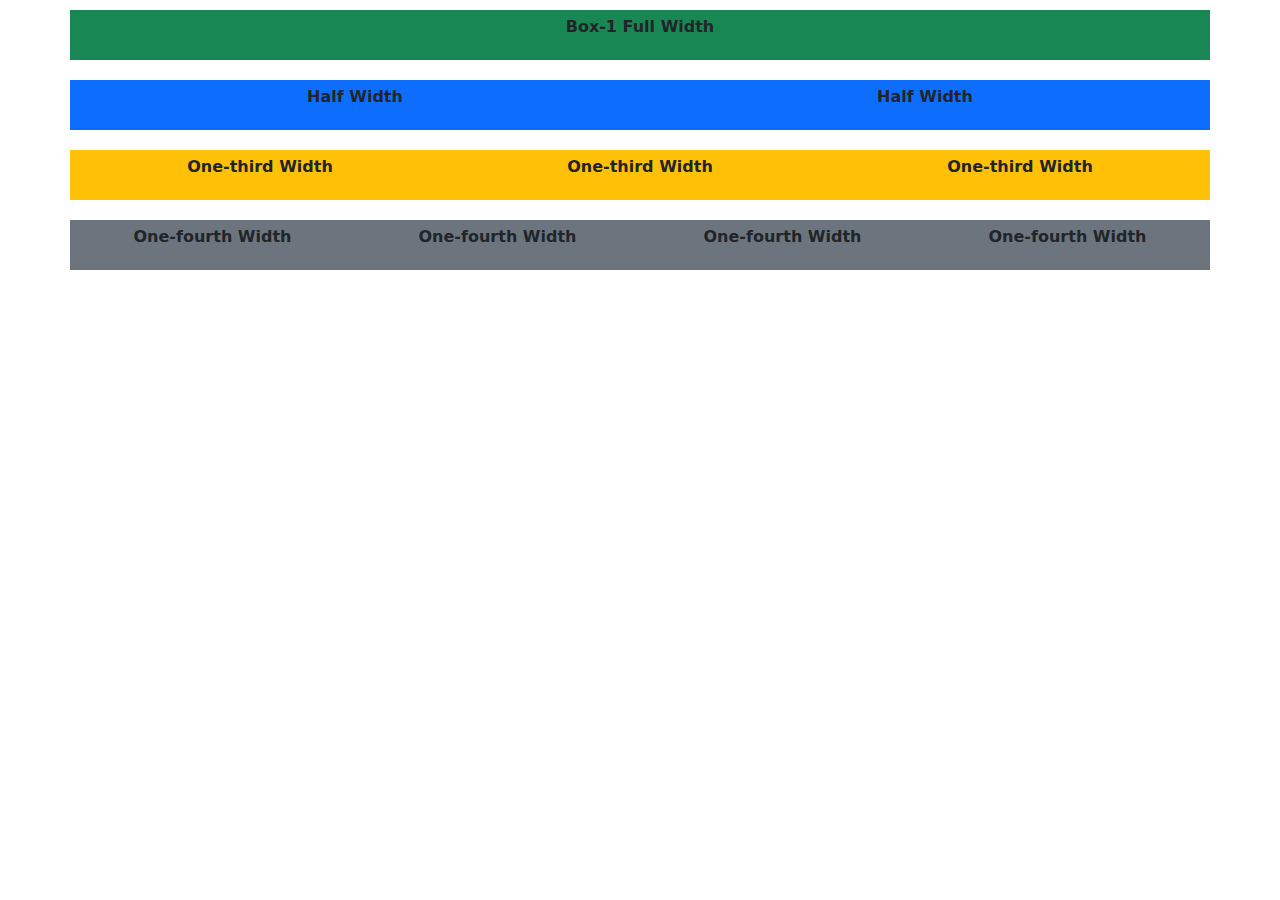
<file: bootstrap/bootstrap-5.2.0-beta1-dist/prac_index.html>
<!DOCTYPE html>
<html lang="en">
<head>
    <meta charset="UTF-8">
    <meta http-equiv="X-UA-Compatible" content="IE=edge">
    <meta name="viewport" content="width=device-width, initial-scale=1.0">
    <title>Bootstrap</title>
    <link rel="stylesheet" href="css/bootstrap.min.css">
    <style>
        .box{
            height: 50px;
            margin: 10px auto;
            padding: 5px;
            font-weight: 700;
            border: 2px;
            border-color: aliceblue;
        }
    </style>
</head>
<body>
   <div class="container">
    <div class="row">
        <div class="col-12 bg-success box text-center">Box-1 Full Width</div>
        <div class="col-lg-6 col-md-12 bg-primary box text-center">Half Width</div>
        <div class="col-lg-6 col-md-12 bg-primary box text-center">Half Width</div>
        <div class="col-lg-4 col-sm-12 bg-warning box text-center">One-third Width</div>
        <div class="col-lg-4 col-sm-12 bg-warning box text-center">One-third Width</div>
        <div class="col-lg-4 col-sm-120 bg-warning box text-center">One-third Width</div>
        <div class="col-sm-12 col-md-6 col-lg-3 bg-secondary box text-center">One-fourth Width</div>
        <div class="col-sm-12 col-md-6 col-lg-3 bg-secondary box text-center">One-fourth Width</div>
        <div class="col-sm-12 col-md-6 col-lg-3 bg-secondary box text-center">One-fourth Width</div>
        <div class="col-sm-12 col-md-6 col-lg-3 bg-secondary box text-center">One-fourth Width</div>
        
    </div>

   </div>

    <script src="js/bootstrap.min.js"></script>
</body>
</html>
</file>
<file: html_day_1/css/style.css>
div{
    background-color: black;
}
h1{
    background-color: red;
}
p{
    border: 10px;
    padding: 30px ;
    background-color: violet;
}
.basic{
    background-color: yellow;
}
</file>
<file: bootstrap/bootstrap-5.2.0-beta1-dist/New_Task/style.css>
body {
    background-color: #e7e7e7;
    min-height: 100vh;
    font-size: 12px;
    font-family: 'Montserrat', sans-serif;
}

p {
    font-size: 16px;
}

#content {
    background-color: #ffffff;
    min-height: 100vh;
    margin-top: 10px;
    margin-bottom: 10px;
    max-width: 1200px;
    margin-left: auto;
    margin-right: auto;
}

#main-content {
    min-height: 60vh;
    display: flex;
}

.sidebar {
    width: 20%;
    background-color: azure;
}

.article {
    width: 80%;
}

.menu {
    list-style: none;
    padding: 10px;
    width: 100%;
    text-align: center;
    font-size: 18px;
}

.menu a {
    padding: 10px;
    text-decoration: none;
}

.menu a li {
    padding: 10px;
    color: black;
    font-weight: 500;
}

.menu a:hover li {
    background-color: #ffffff;
    color: red;
}


.banner-img {
    max-width: 1200px;
    width: 100%;
}

.content-img {
    width: 100%;
}
.cen-text {
    text-align: center;
}

#main-text {
    text-align: justify;
    width: 80%;
    margin: 10px auto;
}
#cas {
    width: 80%;
    display: flex;
    margin: 10px auto;
}
#cas-bio {
    width: 75%;
    padding: 15px;
}

#cas-bio p {
    font-size: 12px;
    text-align: justify;
}
#cas-img {
    width: 25%;
    padding: 10px;
}
#cas-img img {
    width: 100%;
}
#footer {
    background-color: black;
    color: white;
    text-align: center;
    padding: 5px;
}
</file>
<file: html_day_2/style.css>
#top-section-heading{
    color: red; 
    font-size: 48px;
}
#top-section{
    padding: 5%;
}
#top-h1{
    color: blue;
}
#top-h2{
    color: yellow;
}
#top-h3{
    color: tomato;
}
#top-p1{
    color: blue;
}
#top-p2{
    color: tomato;
}
#top-p3{
    color: yellow;
}
.top-div-h1{
    color: aqua;
    font-size: 16px;
    font-family: 'Courier New', Courier, monospace;
}
.top-div-p{
    color:blueviolet;
    font-size: 10px;
    font-family: 'Franklin Gothic Medium', 'Arial Narrow', Arial, sans-serif;
}
</file>
<file: bootstrap/bootstrap-5.2.0-beta1-dist/css/style.css>
body{
    background-color: #e7e7e7;
    min-height: 100vh;
}
#content{
    background-color: white;
    min-height: 100vh;
    margin-top: 10px;
    margin-bottom: 10px;
    max-width: 1200px;
    margin-left: auto;
    margin-right: auto;
}   
.banner-image{
    max-width: 1200px;
    width: 100%;
    max-height: 300px;
} 
#footer{
    padding: 5px;
    text-align: center;
    color:#e7e7e7;
    background-color: black;
}
#main-content{
    height: 60%;
}
#sidebar{
    width: 25%;
}
#content-article{
    width: 75%;
}
.sidebar{
    list-style: none;
    text-align: center;
    padding: 30px;
    font-size: large;
    font-weight: normal;
    font-family: 'Roboto', sans-serif;
    color: black;
}
a:link{
    text-decoration: none;
}
a:hover{
    text-decoration: underline;
}
.article-image{
    margin-top: 20px;
    margin-left: auto;
    margin-right: auto;
    display: block;
}
.heading{
    margin-top: 20px;
    text-align: center;
    color: aqua;
}
.paragraph{
    text-align: justify;
    padding-left: 20px;
    padding-right: 20px;
    color: #e7e7e7;
}
li{
    padding: 15px;
}
</file>
